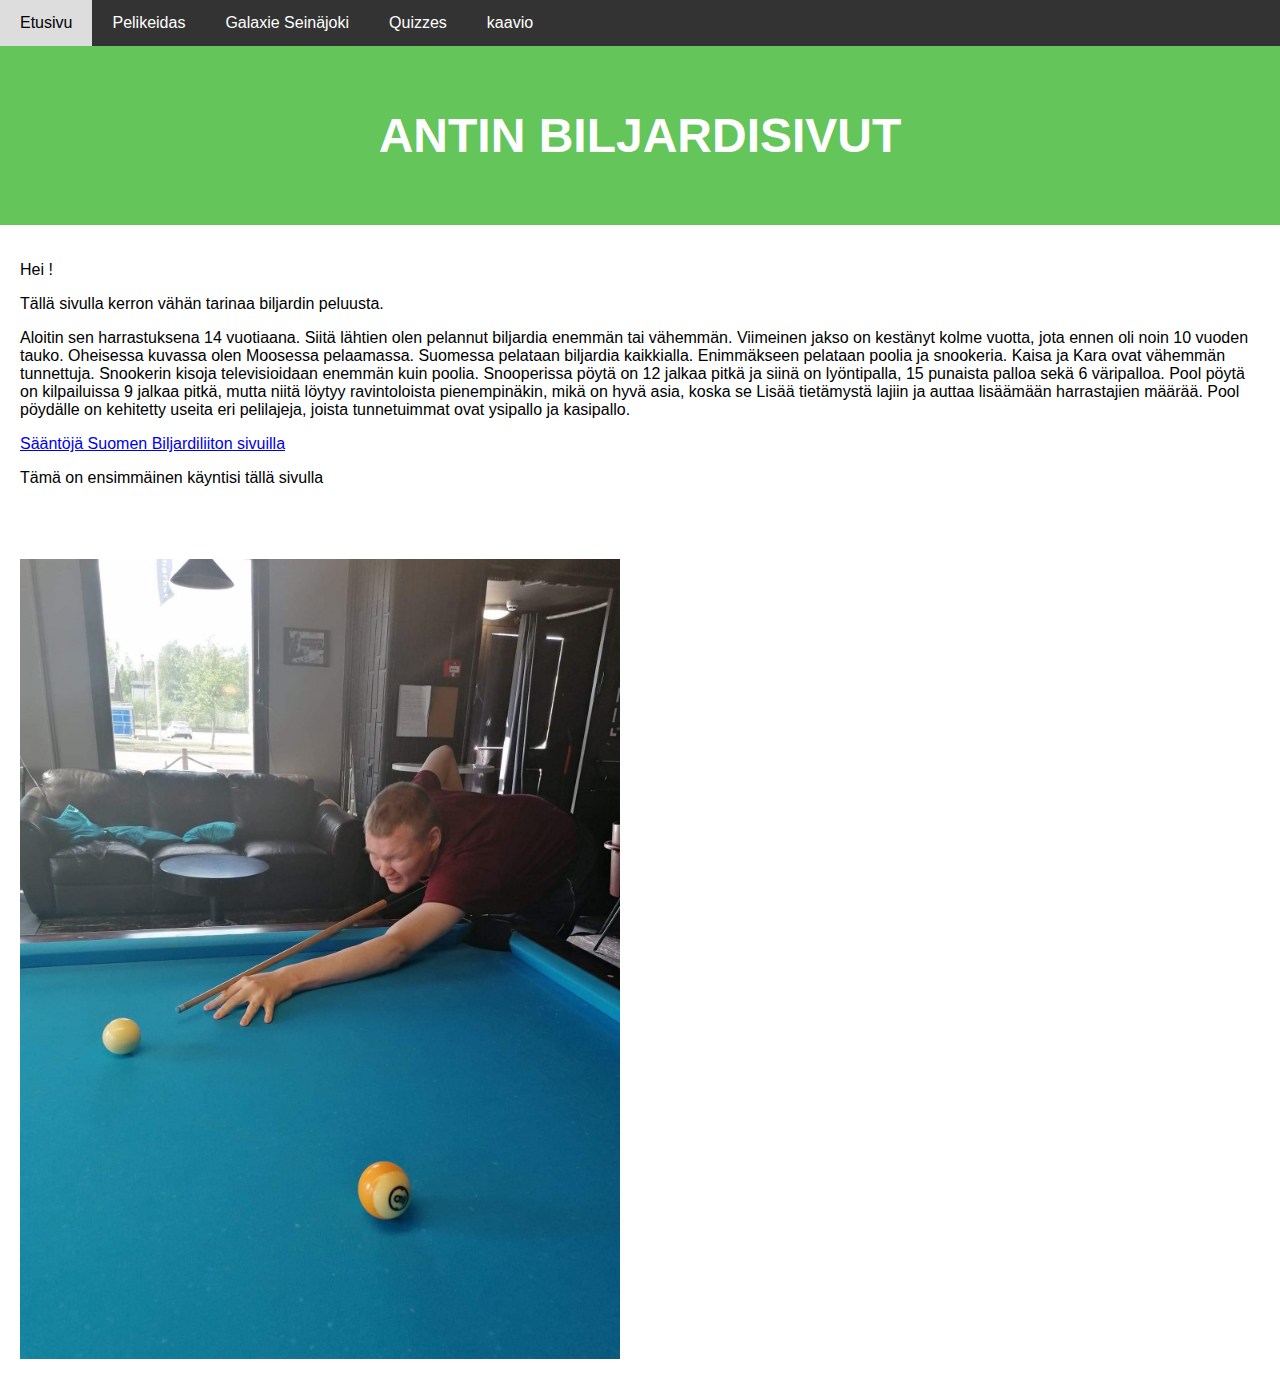
<file: index.html>
<!DOCTYPE html>
<html>
<head>
    <title>Antin biljardisivut</title>
    <link rel="stylesheet" href="css/tyylit.css">
    <meta charset="UTF-8">
    <meta name="viewport" content="width=device-width, initial-scale=1">
</head>

<body onload="paiva();">

<div class="navbar">
    <a href="index.html">
        Etusivu</a>
    <a href="html/pelikeidas.html">
        Pelikeidas</a>
    <a href="html/galaxie.html">
        Galaxie Seinäjoki</a>
    <a href="html/quizzes.html">
        Quizzes</a>
    <a href="html/kaavio.html">
        kaavio</a>
</div>

<div class="header">
  <h1>ANTIN BILJARDISIVUT</h1>
</div>

<div class="row">
  <div class="main">
    <p>Hei !</p>
    <p>Tällä sivulla kerron vähän tarinaa biljardin peluusta.</p>
    <p>Aloitin sen harrastuksena 14 vuotiaana. Siitä lähtien olen pelannut biljardia
      enemmän tai vähemmän. Viimeinen jakso on kestänyt kolme vuotta, jota
      ennen oli noin 10 vuoden tauko. Oheisessa kuvassa olen Moosessa pelaamassa.
      Suomessa pelataan biljardia kaikkialla. Enimmäkseen pelataan poolia ja snookeria.
      Kaisa ja Kara ovat vähemmän tunnettuja. Snookerin kisoja televisioidaan
      enemmän kuin poolia. Snooperissa pöytä on 12 jalkaa pitkä ja siinä on lyöntipalla, 
      15 punaista palloa sekä 6 väripalloa. Pool pöytä on kilpailuissa 9 jalkaa pitkä,
      mutta niitä löytyy ravintoloista pienempinäkin, mikä on hyvä asia, koska se Lisää
      tietämystä lajiin ja auttaa lisäämään harrastajien määrää. Pool pöydälle on 
      kehitetty useita eri pelilajeja, joista tunnetuimmat ovat ysipallo ja kasipallo.
    </p>
    <a href="https://www.sbil.fi/pool/saannot/" target="_blank">
      Sääntöjä Suomen Biljardiliiton sivuilla</a>
    <p id="paivamaara"></p>
  </div>

  <div class="side">
    <p><img src="media/moosessa.jpeg" alt="Antin kuva" style="width:600px;height:800px;"></p>
  </div>
</div>

<script>
  "use strict";
  function paiva() {
    let paivays = localStorage.getItem('paivays')
     if (paivays != null) {
      document.getElementById('paivamaara').innerHTML = "Kävit täällä viimeksi " + paivays;
     } else {
      document.getElementById('paivamaara').innerHTML = "Tämä on ensimmäinen käyntisi tällä sivulla";
    }
    const nyt = new Date();

    let p = nyt.getDate();
    let k = nyt.getMonth();
    let v = nyt.getFullYear();
    k = k + 1;

    localStorage.setItem('paivays', p + "." + k + "." + v);
   
  }
</script>

</body>
</html>
</file>
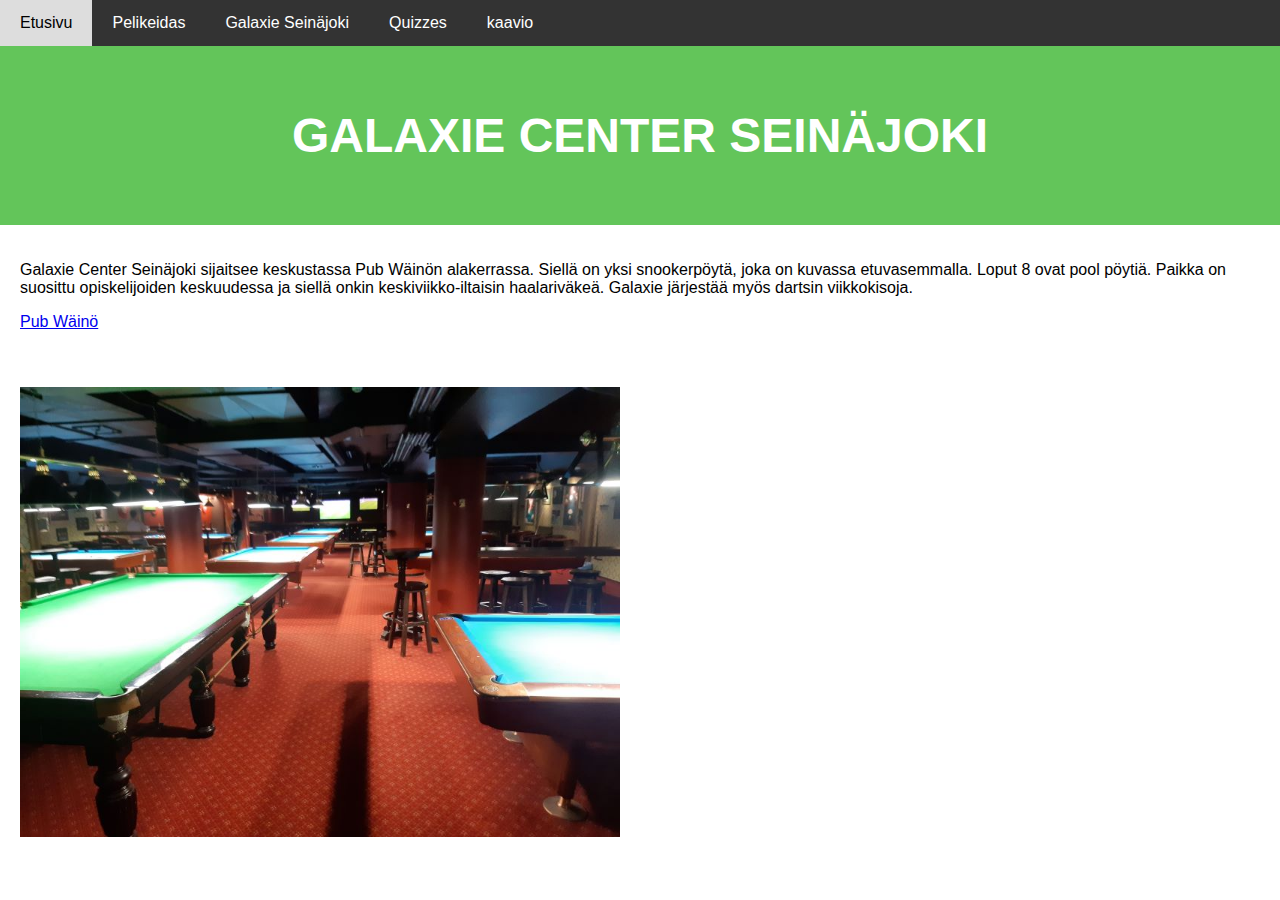
<file: html/galaxie.html>
<!DOCTYPE html>
<html>
<head>
    <title>Antin biljardisivut</title>
    <link rel="stylesheet" href="../css/tyylit.css">
    <meta charset="UTF-8">
    <meta name="viewport" content="width=device-width, initial-scale=1">
</head>

<body>

<div class="navbar">
    <a href="../index.html">
        Etusivu</a>
    <a href="pelikeidas.html">
        Pelikeidas</a>
    <a href="galaxie.html">
        Galaxie Seinäjoki</a>
    <a href="quizzes.html">
        Quizzes</a>
    <a href="kaavio.html">
        kaavio</a>
</div>

<div class="header">
  <h1>GALAXIE CENTER SEINÄJOKI</h1>
</div>

<div class="row">
  <div class="main">
    <p>Galaxie Center Seinäjoki sijaitsee keskustassa Pub Wäinön alakerrassa. Siellä
        on yksi snookerpöytä, joka on kuvassa etuvasemmalla. Loput 8 ovat pool pöytiä.
        Paikka on suosittu opiskelijoiden keskuudessa ja siellä onkin keskiviikko-iltaisin
        haalariväkeä. Galaxie järjestää myös dartsin viikkokisoja.
    </p>
    <a href="https://www.pubwaino.fi/" target="_blank">
        Pub Wäinö</a>
  </div>

  <div class="side">
    <p><img src="../media/galaxie.jpg" alt="Galaxie" style="width:600px;height:450px;"></p>
  </div>
</div>
</body>
</html>
</file>
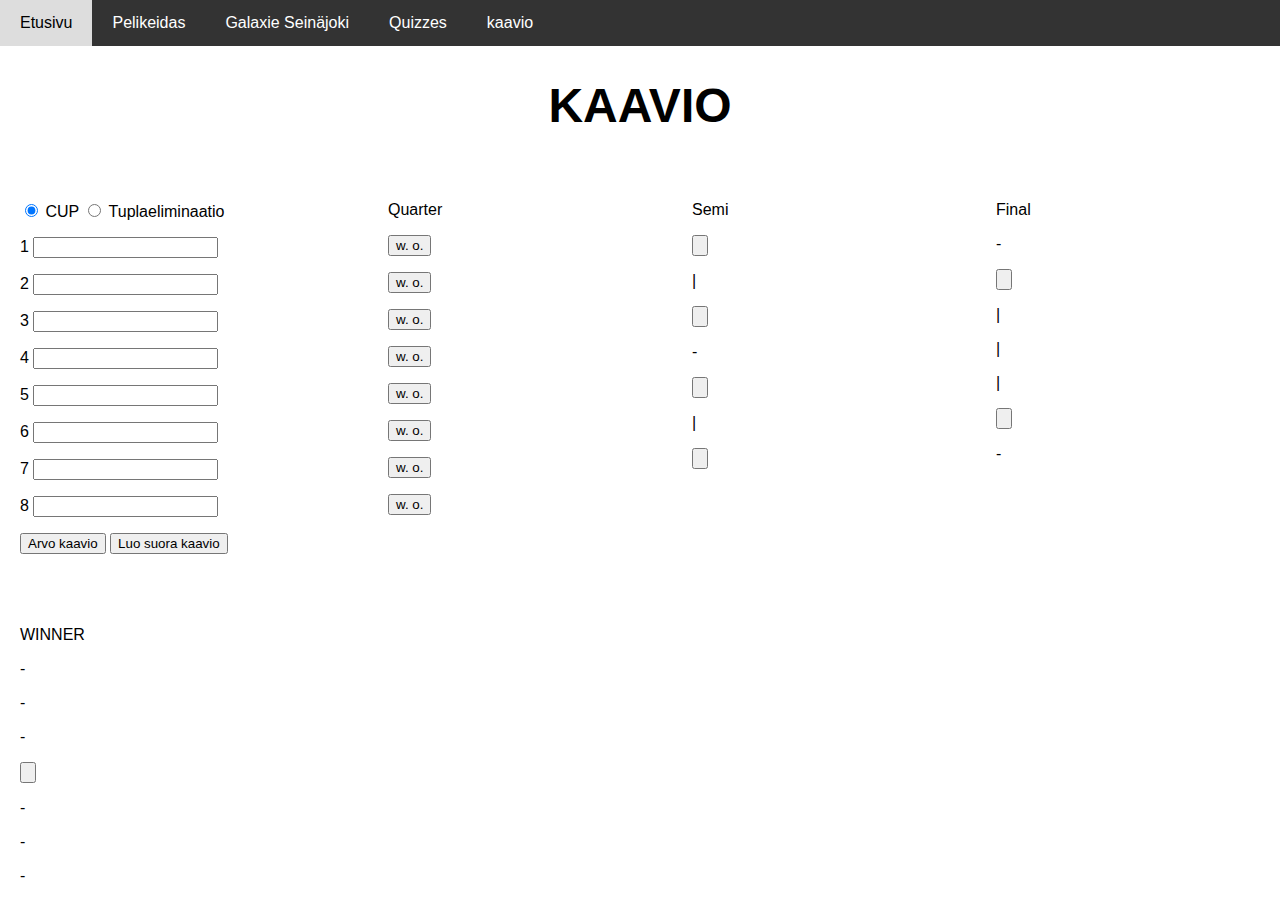
<file: html/kaavio.html>
<!DOCTYPE html>
<html>
<head>
    <title>Antin biljardisivut</title>
    <link rel="stylesheet" href="../css/tyylit.css">
    <meta charset="UTF-8">
    <meta name="viewport" content="width=device-width, initial-scale=1">
</head>

<body onload="arvoKaavio(),piilotah()">

<div class="navbar">
    <a href="../index.html">
        Etusivu</a>
    <a href="pelikeidas.html">
        Pelikeidas</a>
    <a href="galaxie.html">
        Galaxie Seinäjoki</a>
    <a href="quizzes.html">
        Quizzes</a>
    <a href="kaavio.html">
        kaavio</a>
</div>

<div class="kaavioHeader">
  <h1>KAAVIO</h1>
</div>

<div class="row">
  <div class="eka">
    <form>
      <p></p>
      <input type="radio" id="cup" name="kaavio" value="CUP" onclick="piilotah()" checked>
      <label for="cup">CUP</label>
      <input type="radio" id="tuplaEliminaatio" name="kaavio" value="tuplaEliminaatio" onclick="paljastah()">
      <label for="tuplaEliminaatio">Tuplaeliminaatio</label>
      <p></p>
    </form>
    <div>
      <label for="nimi1">1</label>
    <input type="text" id="nimi1" name="nimi1" value="">
    <p></p>
    <label for="nimi2">2</label>
    <input type="text" id="nimi2" name="nimi2" value="">
    <p></p>
    <label for="nimi3">3</label>
    <input type="text" id="nimi3" name="nimi3" value="">
    <p></p>
    <label for="nimi4">4</label>
    <input type="text" id="nimi4" name="nimi4" value="">
    <p></p>
    <label for="nimi5">5</label>
    <input type="text" id="nimi5" name="nimi5" value="">
    <p></p>
    <label for="nimi6">6</label>
    <input type="text" id="nimi6" name="nimi6" value="">
    <p></p>
    <label for="nimi7">7</label>
    <input type="text" id="nimi7" name="nimi7" value="">
    <p></p>
    <label for="nimi8">8</label>
    <input type="text" id="nimi8" name="nimi8" value="">
    <p></p> 
    </div>
    <input onclick="arvoKaavio();"
      type="button" id="arvo" name="arvo" value="Arvo kaavio">
    <input onclick="luoKaavio();"
      type="button" id="luo" name="luo" value="Luo suora kaavio">
      <p></p>
      <label for="kaavionumero" id="kaavionumero"></label>
  </div>


  <div class="toka">
    <div id="quarter">Q</div>
    <input type="button" id="a" name="a"
      onclick="document.getElementById('i').value=document.getElementById('a').value,
      document.getElementById('p').value=document.getElementById('b').value;">
    <p></p>
    <input type="button" id="b" name="b"
      onclick="document.getElementById('i').value=document.getElementById('b').value,
      document.getElementById('p').value=document.getElementById('a').value;">
    <p></p>
    <input type="button" id="c" name="c"
      onclick="document.getElementById('j').value=document.getElementById('c').value,
      document.getElementById('q').value=document.getElementById('d').value;">
    <p></p>
    <input type="button" id="d" name="d"
      onclick="document.getElementById('j').value=document.getElementById('d').value,
      document.getElementById('q').value=document.getElementById('c').value;">
    <p></p>
    <input type="button" id="e" name="e"
      onclick="document.getElementById('k').value=document.getElementById('e').value,
      document.getElementById('r').value=document.getElementById('f').value;">
    <p></p>
    <input type="button" id="f" name="f"
      onclick="document.getElementById('k').value=document.getElementById('f').value,
      document.getElementById('r').value=document.getElementById('e').value;">
    <p></p>
    <input type="button" id="g" name="g"
      onclick="document.getElementById('l').value=document.getElementById('g').value,
      document.getElementById('s').value=document.getElementById('h').value;">
    <p></p>
    <input type="button" id="h" name="h"
      onclick="document.getElementById('l').value=document.getElementById('h').value,
      document.getElementById('s').value=document.getElementById('g').value;">
    <p></p>
    
  </div>
  <div class="kolmas">
    <div id="semi">S</div>
    <input type="button" id="i" name="i"
      onclick="document.getElementById('m').value=document.getElementById('i').value,
      document.getElementById('t').value=document.getElementById('j').value;">
    <p>|</p>
    <input type="button" id="j" name="j"
      onclick="document.getElementById('m').value=document.getElementById('j').value,
      document.getElementById('t').value=document.getElementById('i').value;">
    <p>-</p>
    <input type="button" id="k" name="k"
      onclick="document.getElementById('n').value=document.getElementById('k').value,
      document.getElementById('v').value=document.getElementById('l').value;">
    <p>|</p>
    <input type="button" id="l" name="l"
      onclick="document.getElementById('n').value=document.getElementById('l').value,
      document.getElementById('v').value=document.getElementById('k').value;">
    
  </div>
  <div class="neljas">
    <div id="final">F</div>
    <p>-</p>
    <input type="button" id="m" name="m"
      onclick="document.getElementById('o').value=document.getElementById('m').value,
      document.getElementById('h1').value=document.getElementById('n').value;">
    <p>|</p>
    <p>|</p>
    <p>|</p>
    <input type="button" id="n" name="n"
      onclick="document.getElementById('o').value=document.getElementById('n').value,
      document.getElementById('h1').value=document.getElementById('m').value;">
    <p>-</p>
  </div>
  <div class="viides">
    <div id="winner">W</div>
    <p>-</p>
    <p>-</p>
    <p>-</p>
    <input type="button" id="o" name="o"
      onclick="tyhjenna()">
    <p>-</p>
    <p>-</p>
    <p>-</p>
  </div>
</div>

<div class="row2" id="tokarivi">
  <div class="heka">
    <p>Häviäjien puoli</p>
  </div>
  <div class="htoka">
    <input type="button" id="s" name="s"
      onclick="document.getElementById('u').value=document.getElementById('s').value;">
    <p></p>
    <input type="button" id="r" name="r"
      onclick="document.getElementById('u').value=document.getElementById('r').value;">
    <p>-</p>
    <input type="button" id="q" name="q"
      onclick="document.getElementById('x').value=document.getElementById('q').value;">
    <p></p>
    <input type="button" id="p" name="p"
      onclick="document.getElementById('x').value=document.getElementById('p').value;">
  </div>
  <div class="hkolmas">
    <input type="button" id="t" name="t"
      onclick="document.getElementById('y').value=document.getElementById('t').value;">
    <p></p>
    <input type="button" id="u" name="u"
      onclick="document.getElementById('y').value=document.getElementById('u').value;">
    <p>-</p>
    <input type="button" id="v" name="v"
      onclick="document.getElementById('z').value=document.getElementById('v').value;">
    <p></p>
    <input type="button" id="x" name="x"
      onclick="document.getElementById('z').value=document.getElementById('x').value;">
    <p></p>
  </div>
  <div class="hneljas">
    <p></p>
    <input type="button" id="y" name="y"
      onclick="document.getElementById('h2').value=document.getElementById('y').value;">
    <p>|</p>
    <p>|</p>
    <input type="button" id="z" name="z"
      onclick="document.getElementById('h2').value=document.getElementById('z').value;">
  </div>
  <div class="hviides">
    <p></p>
    <input type="button" id="h1" name="h1"
      onclick="document.getElementById('h3').value=document.getElementById('h1').value;">
    <p>|</p>
    <p>|</p>
    <input type="button" id="h2" name="h2"
      onclick="document.getElementById('h3').value=document.getElementById('h2').value;">
  </div>
  <div class="hkuudes">
    <p>-</p>
    <input type="button" id="h3" name="h3">
    <p>-</p>
  </div>
</div>

<script>
  "use strict";
  var lista = [];
  let monesko = 0;
  let kaavionro = -1;
  
  function arvoKaavio() {
    kaavionro ++;
    var nimet = [];
    if (document.getElementById("nimi1").value != "") {
      nimet.push(document.getElementById("nimi1").value) }
    if (document.getElementById("nimi2").value != "") {
      nimet.push(document.getElementById("nimi2").value) }
    if (document.getElementById("nimi3").value != "") {
      nimet.push(document.getElementById("nimi3").value) }
    if (document.getElementById("nimi4").value != "") {
      nimet.push(document.getElementById("nimi4").value) }
    if (document.getElementById("nimi5").value != "") {
      nimet.push(document.getElementById("nimi5").value) }
    if (document.getElementById("nimi6").value != "") {
      nimet.push(document.getElementById("nimi6").value) }
    if (document.getElementById("nimi7").value != "") {
      nimet.push(document.getElementById("nimi7").value) }
    if (document.getElementById("nimi8").value != "") {
      nimet.push(document.getElementById("nimi8").value) }
    
    document.getElementById('quarter').innerHTML = "<p>Quarter</p>"
    document.getElementById('semi').innerHTML = "<p>Semi</p>"
    document.getElementById('final').innerHTML = "<p>Final</p>"
    document.getElementById('winner').innerHTML = "<p>WINNER</p>"
    let maara = 0;
    while (nimet.length > 0) {
      monesko = Math.floor(Math.random() * nimet.length);
      lista[maara] = nimet.splice(monesko,1);
      maara++;
    }
    while (maara < 8) {
      lista[maara] = "w. o."
      maara++
    }
      
    document.getElementById('a').value = lista[0];
    document.getElementById('e').value = lista[1];
    document.getElementById('g').value = lista[2];
    document.getElementById('c').value = lista[3];
    document.getElementById('h').value = lista[4];
    document.getElementById('d').value = lista[5];
    document.getElementById('f').value = lista[6];
    document.getElementById('b').value = lista[7];

    if (kaavionro > 0) {
      document.getElementById('kaavionumero').innerHTML = "Arvottu kaavio nro " + kaavionro;
    }
    
    }

  function luoKaavio() {
    kaavionro ++;
    if (document.getElementById("nimi1").value != "") {
      document.getElementById('a').value = (document.getElementById("nimi1").value)
    } else { document.getElementById('a').value ="w. o."}
    if (document.getElementById("nimi2").value != "") {
      document.getElementById('b').value = (document.getElementById("nimi2").value)
    } else { document.getElementById('b').value ="w. o."}
    if (document.getElementById("nimi3").value != "") {
      document.getElementById('c').value = (document.getElementById("nimi3").value)
    } else { document.getElementById('c').value ="w. o."}
    if (document.getElementById("nimi4").value != "") {
      document.getElementById('d').value = (document.getElementById("nimi4").value)
    } else { document.getElementById('d').value ="w. o."}
    if (document.getElementById("nimi5").value != "") {
      document.getElementById('e').value = (document.getElementById("nimi5").value)
    } else { document.getElementById('e').value ="w. o."}
    if (document.getElementById("nimi6").value != "") {
      document.getElementById('f').value = (document.getElementById("nimi6").value)
    } else { document.getElementById('f').value ="w. o."}
    if (document.getElementById("nimi7").value != "") {
      document.getElementById('g').value = (document.getElementById("nimi7").value)
    } else { document.getElementById('g').value ="w. o."}
    if (document.getElementById("nimi8").value != "") {
      document.getElementById('h').value = (document.getElementById("nimi8").value)
    } else { document.getElementById('h').value ="w. o."}

    if (kaavionro > 0) {
      document.getElementById('kaavionumero').innerHTML = "Suora kaavio nro " + kaavionro;
    }
  }

  function tyhjenna() {
    document.getElementById('a').value=""
    document.getElementById('b').value=""
    document.getElementById('c').value=""
    document.getElementById('d').value=""
    document.getElementById('e').value=""
    document.getElementById('f').value=""
    document.getElementById('g').value=""
    document.getElementById('h').value=""
    document.getElementById('i').value=""
    document.getElementById('j').value=""
    document.getElementById('k').value=""
    document.getElementById('l').value=""
    document.getElementById('m').value=""
    document.getElementById('n').value=""
    document.getElementById('o').value=""
    document.getElementById('p').value=""
    document.getElementById('q').value=""
    document.getElementById('r').value=""
    document.getElementById('s').value=""
    document.getElementById('t').value=""
    document.getElementById('u').value=""
    document.getElementById('v').value=""
    document.getElementById('x').value=""
    document.getElementById('y').value=""
    document.getElementById('z').value=""
    document.getElementById('h1').value=""
    document.getElementById('h2').value=""
    document.getElementById('h3').value=""
  }
  function piilotah() {
    document.getElementById("tokarivi").style.display = "none"
  }
  function paljastah() {
    document.getElementById("tokarivi").style.display = "flex"
  }
</script>
</body>
</html>
</file>
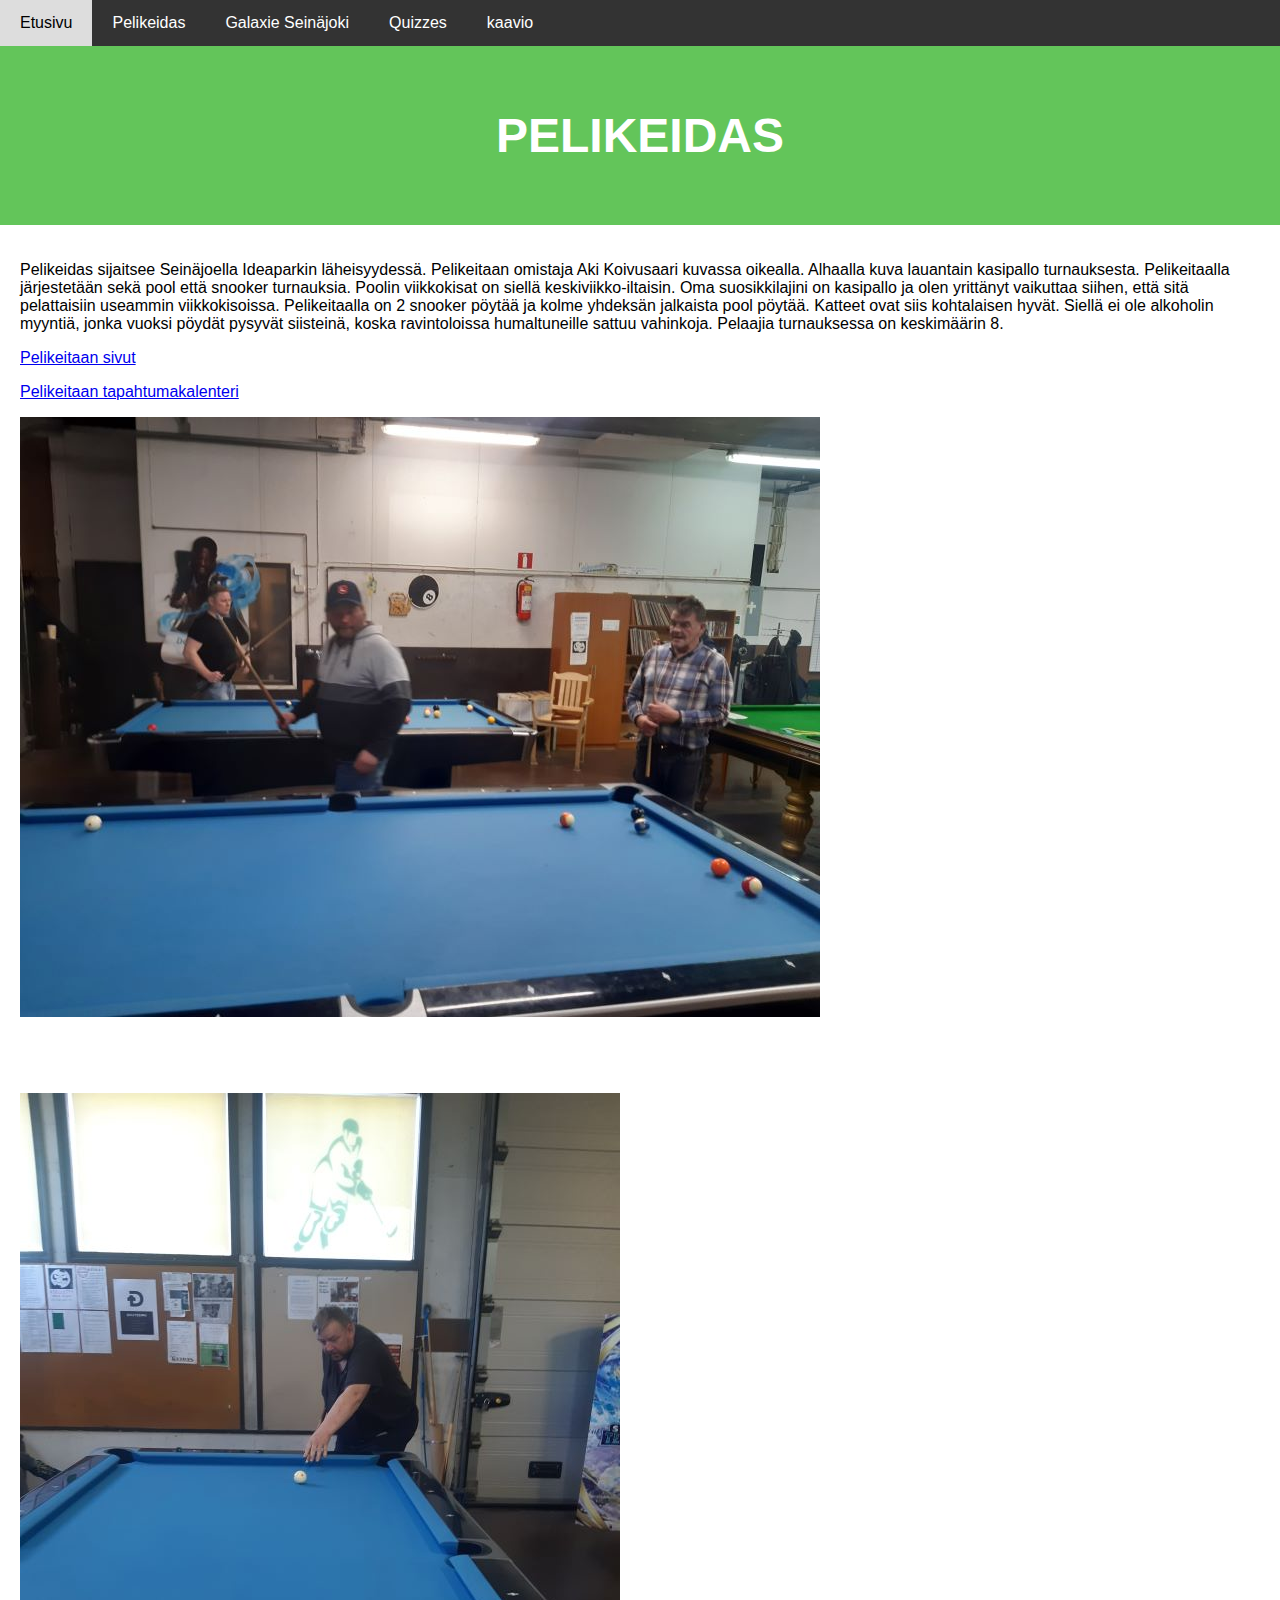
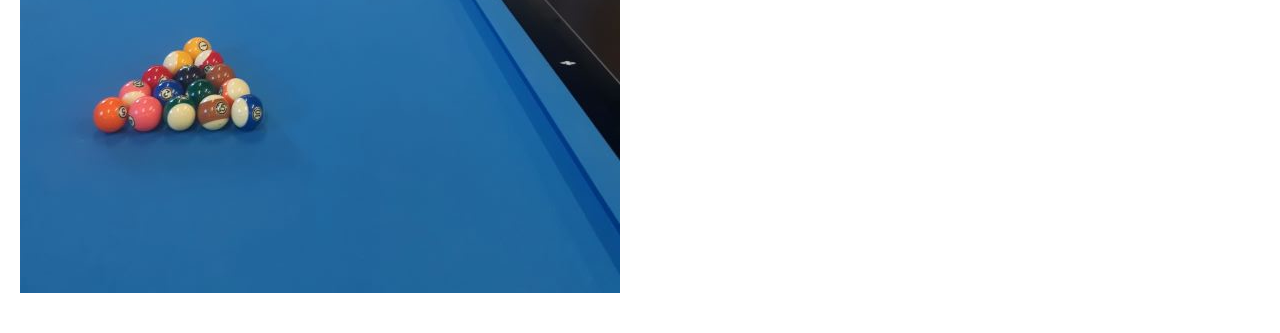
<file: html/pelikeidas.html>
<!DOCTYPE html>
<html>
<head>
    <title>Antin biljardisivut</title>
    <link rel="stylesheet" href="../css/tyylit.css">
    <meta charset="UTF-8">
    <meta name="viewport" content="width=device-width, initial-scale=1">
</head>

<body>

<div class="navbar">
    <a href="../index.html">
        Etusivu</a>
    <a href="pelikeidas.html">
        Pelikeidas</a>
    <a href="galaxie.html">
        Galaxie Seinäjoki</a>
    <a href="quizzes.html">
        Quizzes</a>
    <a href="kaavio.html">
        kaavio</a>
</div>

<div class="header">
  <h1>PELIKEIDAS</h1>
</div>

<div class="row">
  <div class="main">
    <p>Pelikeidas sijaitsee Seinäjoella Ideaparkin läheisyydessä. 
      Pelikeitaan omistaja Aki Koivusaari kuvassa oikealla. Alhaalla kuva lauantain
        kasipallo turnauksesta. Pelikeitaalla järjestetään
        sekä pool että snooker turnauksia. Poolin viikkokisat on siellä keskiviikko-iltaisin.
        Oma suosikkilajini on kasipallo ja olen yrittänyt vaikuttaa siihen, että sitä
        pelattaisiin useammin viikkokisoissa. Pelikeitaalla on 2 snooker pöytää ja kolme
        yhdeksän jalkaista pool pöytää. Katteet ovat siis kohtalaisen hyvät. Siellä ei
        ole alkoholin myyntiä, jonka vuoksi pöydät pysyvät siisteinä, koska ravintoloissa
        humaltuneille sattuu vahinkoja. Pelaajia turnauksessa on keskimäärin 8.
    </p>
    <a href="https://www.pelikeidas.fi/" target="_blank">
        Pelikeitaan sivut</a>
    <p></p>
    <a href="https://www.pelikeidas.fi/tapahtumat/tapahtumakalenteri-2/" target="_blank">
        Pelikeitaan tapahtumakalenteri</a>
        <p><img src="../media/kisat.jpg" alt="Lauantain turnaus" 
            style="width:800px;height:600px;"></p>
  </div>

  <div class="side">
    <p><img src="../media/aksu.jpg" alt="Aksu" style="width:600px;height:800px;"></p>
  </div>
</div>

</body>
</html>
</file>
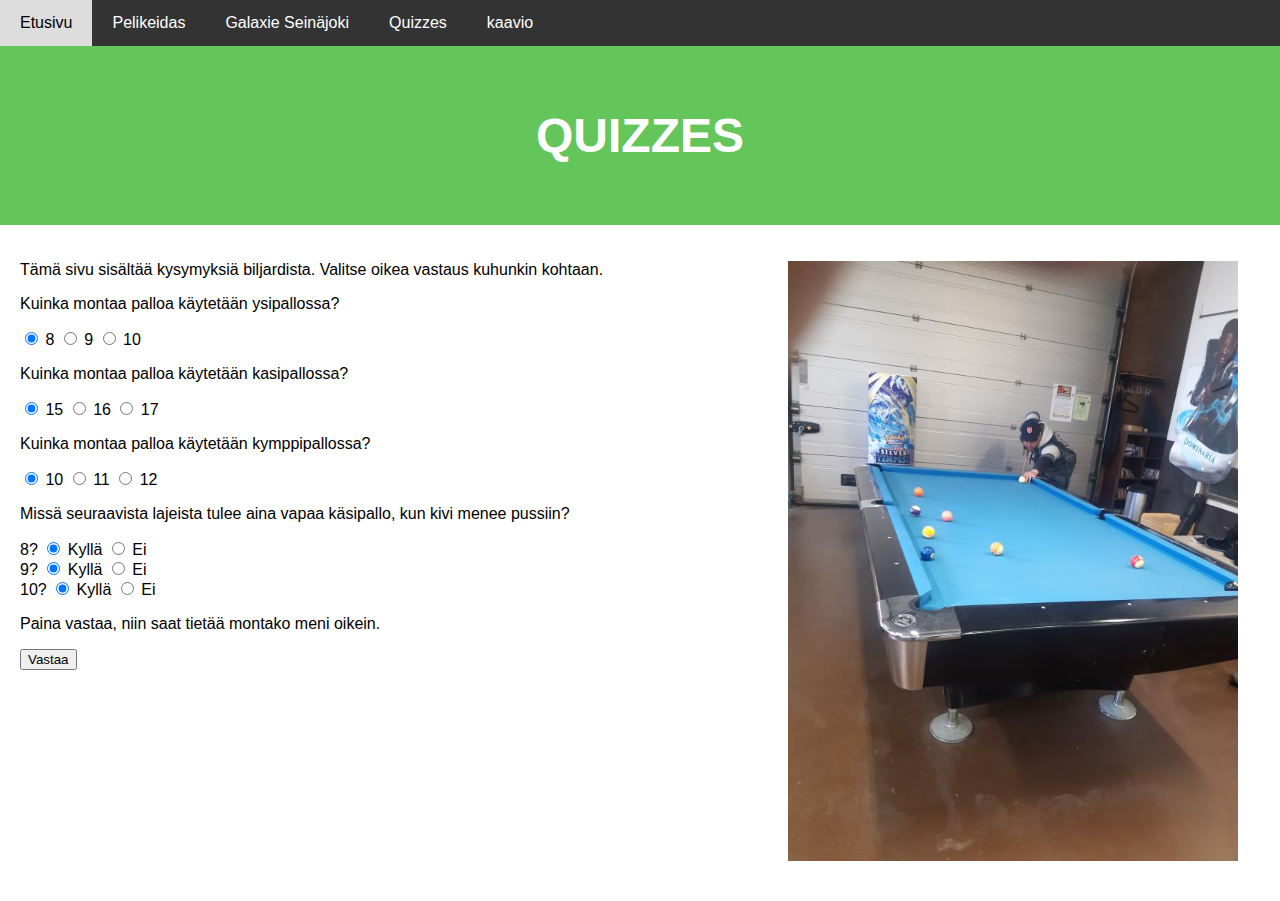
<file: html/quizzes.html>
<!DOCTYPE html>
<html>
<head>
    <title>Antin biljardisivut</title>
    <link rel="stylesheet" href="../css/tyylit.css">
    <meta charset="UTF-8">
    <meta name="viewport" content="width=device-width, initial-scale=1">
</head>

<body>

<div class="navbar">
    <a href="../index.html">
        Etusivu</a>
    <a href="pelikeidas.html">
        Pelikeidas</a>
    <a href="galaxie.html">
        Galaxie Seinäjoki</a>
    <a href="quizzes.html">
        Quizzes</a>
    <a href="kaavio.html">
        kaavio</a>
</div>

<div class="header">
  <h1>QUIZZES</h1>
</div>



<div class="row">
  <div class="main">
    <p> Tämä sivu sisältää kysymyksiä biljardista. Valitse oikea vastaus kuhunkin kohtaan.
    </p>
    <p>Kuinka montaa palloa käytetään ysipallossa?</p>
    <form>
      <input type="radio" id="1a" name="ysipallo"
        value="a" checked>
      <label for="8">8</label>
      <input type="radio" id="1b" name="ysipallo"
        value="b">
      <label for="9">9</label>
      <input type="radio" id="1c" name="ysipallo"
        value="c">
      <label for="10">10</label>
    </form>
    
    <p>Kuinka montaa palloa käytetään kasipallossa?</p>
    <form>
      <input type="radio" id="2a" name="kasipallo"
        value="a" checked>
      <label for="2a">15</label>
      <input type="radio" id="2b" name="kasipallo"
        value="b">
      <label for="2b">16</label>
      <input type="radio" id="2c" name="kasipallo"
        value="c">
      <label for="2c">17</label>
    </form>

    <p>Kuinka montaa palloa käytetään kymppipallossa?</p>
    <form>
      <input type="radio" id="3a" name="kymppipallo"
        value="a" checked>
      <label for="3a">10</label>
      <input type="radio" id="3b" name="kymppipallo"
        value="b">
      <label for="3b">11</label>
      <input type="radio" id="3c" name="kymppipallo"
        value="c">
      <label for="3c">12</label>
    </form>

    <p>Missä seuraavista lajeista tulee aina vapaa käsipallo, kun kivi menee pussiin?</p>
    <form>
      <label for="4">8?</label>
      <input type="radio" id="4a" name="kasitesti"
        value="kyllä" checked>
      <label for="4a">Kyllä</label>
      <input type="radio" id="4b" name="kasitesti"
        value="ei">
      <label for="4b">Ei</label>
    </form>

    <form>
      <label for="5">9?</label>
      <input type="radio" id="5a" name="ysitesti"
        value="kyllä" checked>
      <label for="5a">Kyllä</label>
      <input type="radio" id="5b" name="ysitesti"
        value="ei">
      <label for="5b">Ei</label>
    </form>

    <form>
      <label for="6">10?</label>
      <input type="radio" id="6a" name="kymppitesti"
        value="kyllä" checked>
      <label for="6a">Kyllä</label>
      <input type="radio" id="6b" name="kymppitesti"
        value="ei">
      <label for="6b">Ei</label>
    </form>

    <p>Paina vastaa, niin saat tietää montako meni oikein.</p>
    <form>
			<input
				onclick="tarkista();"
				type="button" id="nappi" name="nappi" value="Vastaa">
		</form>
    <div id="tarkistus"></div>
  </div>


  <div class="side">
    <p><img src="../media/quizzes.jpg" alt="kuva pelaajasta" style="width:450px;height:600px;"></p>
  </div>
</div>



<script>
  "use strict";
  let oikein = 0;
  function tarkista() {
    oikein = 0;
    if (document.getElementById('1c').checked) {
      oikein = oikein + 1};
    if (document.getElementById('2b').checked) {
      oikein = oikein + 1};
    if (document.getElementById('3b').checked) {
      oikein = oikein + 1};
    if (document.getElementById('4b').checked) {
      oikein = oikein + 1};
    if (document.getElementById('5a').checked) {
      oikein = oikein + 1};
    if (document.getElementById('6a').checked) {
      oikein = oikein + 1};
    document.getElementById('tarkistus').innerHTML = "<p>Sait " + oikein + " oikein</p>";
  }

</script>
</body>
</html>
</file>
<file: css/tyylit.css>
* {
  box-sizing: border-box;
}

body {
  font-family: Arial;
  margin: 0;
}

.header {
  padding: 30px;
  text-align: center;
  background: #12a705a8;
  color: white;
}

.kaavioHeader {
  text-align: center;
  background: white;
  color: black;
}

.header h1 {
  font-size: 48px;
}

.kaavioHeader h1 {
  font-size: 48px;
}

/* Navigaatiopalkki */
.navbar {
  display: flex;
  background-color: #333;
}

.navbar a {
  color: white;
  padding: 14px 20px;
  text-decoration: none;
  text-align: center;
}

.navbar a:hover {
  background-color: #ddd;
  color: black;
}

/* Flexbox-rivit ja -sarakkeet */
.row {  
  display: flex;
  flex-wrap: wrap;
}

.row2 {  
  display: flex;
  flex-wrap: wrap;
}

.main {
  flex: 60%;
  background-color: white;
  padding: 20px;
}

.side {
  flex: 40%;
  background-color: white;
  padding: 20px;
}

.eka {
  flex: 15%;
  background-color: white;
  padding: 20px;
}

.toka {
  flex: 10%;
  background-color: white;
  padding: 20px;
}

.kolmas {
  flex: 10%;
  background-color: white;
  padding: 20px;
}

.neljas {
  flex: 10%;
  background-color: white;
  padding: 20px;
}

.viides {
  flex: 55%;
  background-color: white;
  padding: 20px;
}

.heka {
  flex: 15%;
  background-color: white;
  padding: 20px;
}

.htoka {
  flex: 10%;
  background-color: white;
  padding: 20px;
}

.hkolmas {
  flex: 10%;
  background-color: white;
  padding: 20px;
}

.hneljas {
  flex: 10%;
  background-color: white;
  padding: 20px;
}

.hviides {
  flex: 10%;
  background-color: white;
  padding: 20px;
}

.hkuudes {
  flex: 45%;
  background-color: white;
  padding: 20px;
}

@media screen and (max-width: 800px) {
  .row, .navbar {   
    flex-direction: column;
  }
}
</file>
